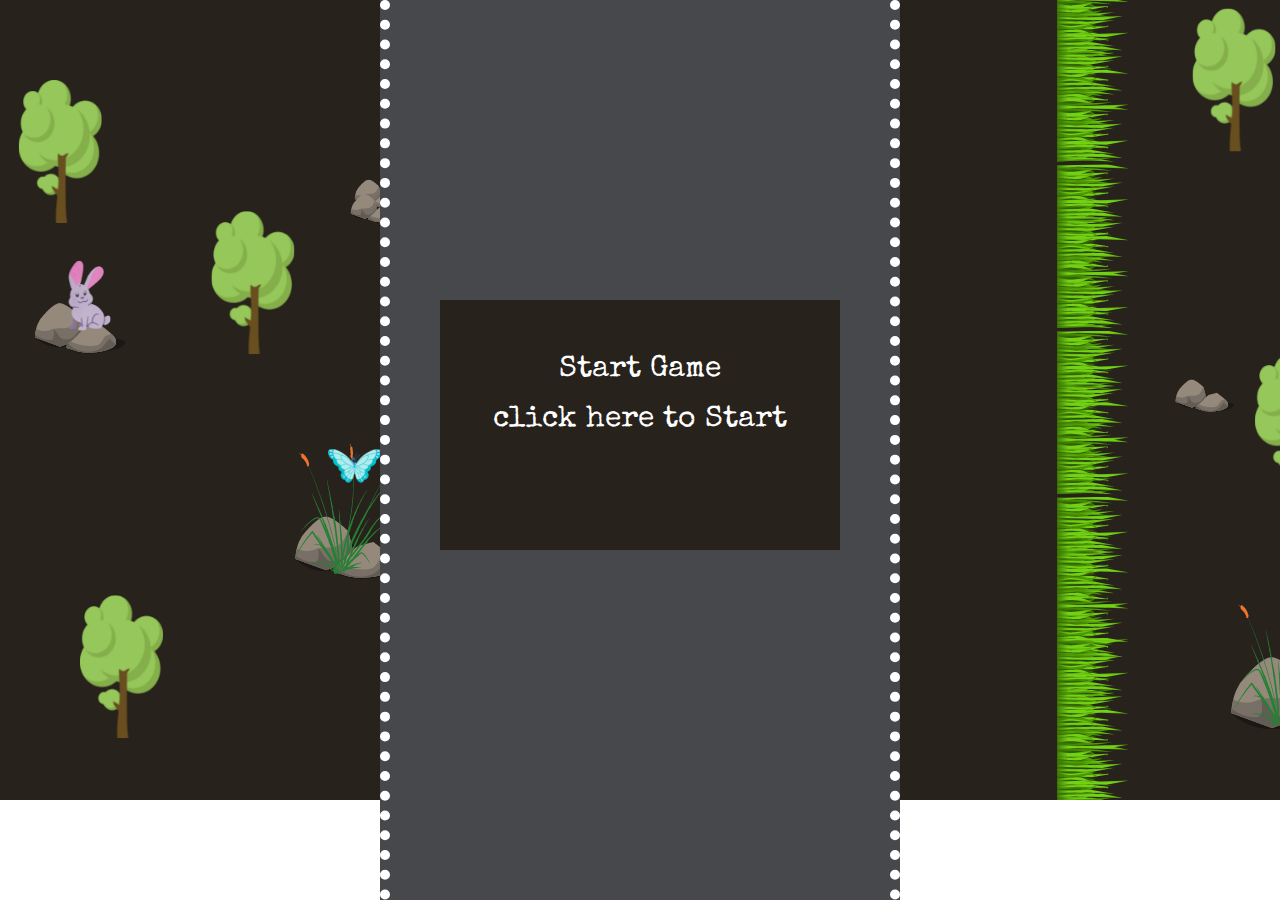
<file: index.html>
<!DOCTYPE html>
<html lang="en">
<head>
  <meta charset="UTF-8">
  <meta http-equiv="X-UA-Compatible" content="IE=edge">
  <meta name="viewport" content="width=device-width, initial-scale=1.0">
  <title>RacingCar</title>
  <link rel="stylesheet" href="cargame.css">
  <link rel="preconnect" href="https://fonts.googleapis.com">
<link rel="preconnect" href="https://fonts.gstatic.com" crossorigin>
<link href="https://fonts.googleapis.com/css2?family=Special+Elite&display=swap" rel="stylesheet">
</head>
<body>
  <div class="main">
    <div class="road">
    </div>
    <div class="banner">
     <div class="sbanner">
       <p id="f"></p>
       <p id="s"></p>
       <p id="t"></p>
     </div>
    </div>
    <div class="scoreBoard">
    </div>
    <div class="highBoard">

    </div>
  </div>
  <script src="cargame.js"></script>
</body>
</html>
</file>
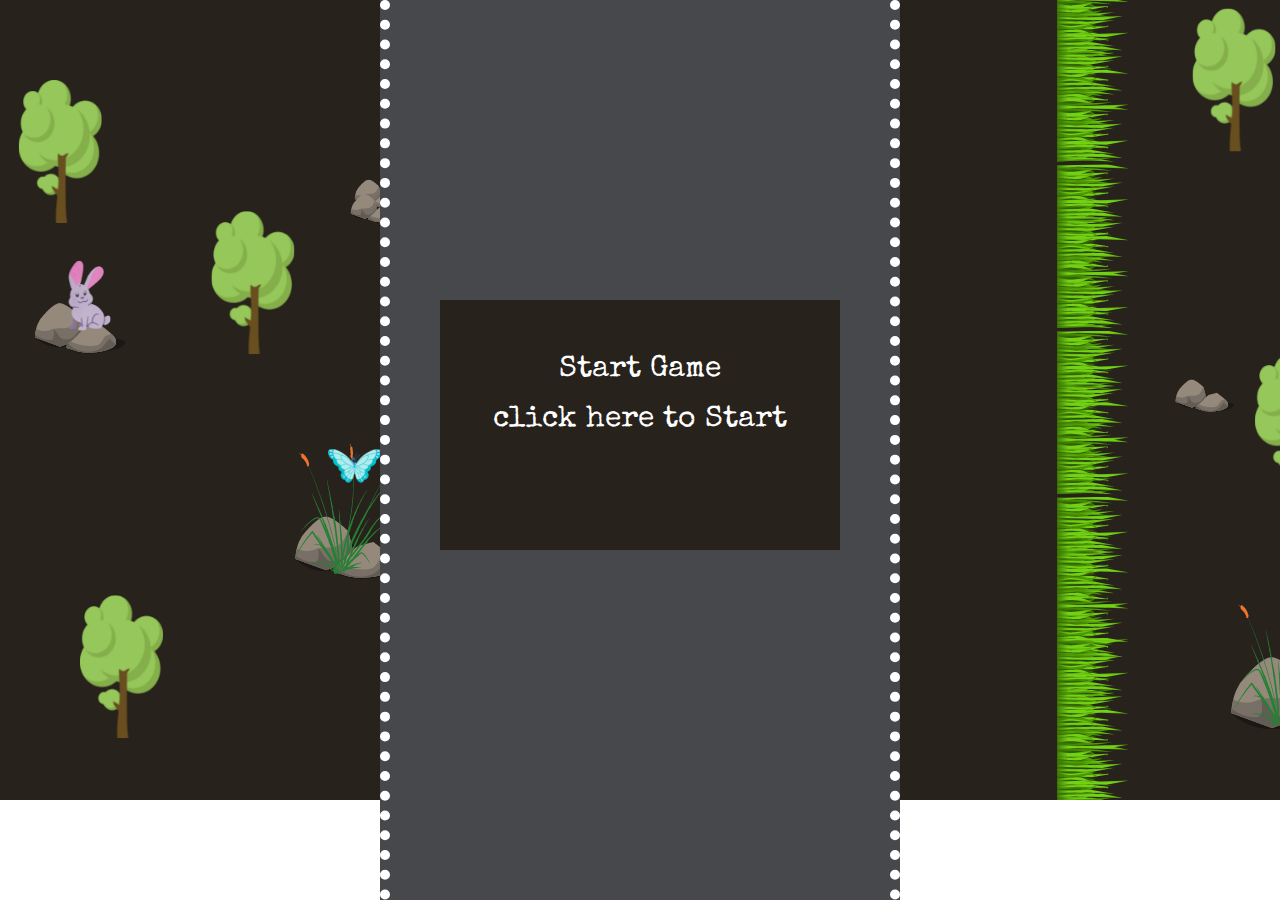
<file: cargame.html>
<!DOCTYPE html>
<html lang="en">
<head>
  <meta charset="UTF-8">
  <meta http-equiv="X-UA-Compatible" content="IE=edge">
  <meta name="viewport" content="width=device-width, initial-scale=1.0">
  <title>Document</title>
  <link rel="stylesheet" href="cargame.css">
  <link rel="preconnect" href="https://fonts.googleapis.com">
<link rel="preconnect" href="https://fonts.gstatic.com" crossorigin>
<link href="https://fonts.googleapis.com/css2?family=Special+Elite&display=swap" rel="stylesheet">
</head>
<body>
  <div class="main">
    <div class="road">
    </div>
    <div class="banner">
     <div class="sbanner">
       <p id="f"></p>
       <p id="s"></p>
       <p id="t"></p>
     </div>
    </div>
    <div class="scoreBoard">
    </div>
    <div class="highBoard">

    </div>
  </div>
  <script src="cargame.js"></script>
</body>
</html>
</file>
<file: cargame.css>
*{
  padding:0;
  margin:0;
}
.main{
  height:100vh;
  width:100%;
  background-image: url('logos/back.png');
  background-repeat: no-repeat;
}
.road{
  border-left-style:dotted;
  border-right-style:dotted;
  border-color:white;
  border-width: 10px;
  height:100vh;
  width:500px;
  background-color: #47484c;
  margin:auto;
  position: relative;  
  overflow: hidden;
}
.hide{
  display: none;
}
.scoreBoard{
  position: absolute;
  top:15px;
  left:150px;
  font-size: 35px;
  font-family: 'Special Elite', cursive;
  color:white;
}
.highBoard{
  position: absolute;
  top:60px;
  left:150px;
  font-size: 35px;
  font-family: 'Special Elite', cursive;
  color:white;
}
.banner{
  position:absolute;
  top:300px;
  height:250px;
  width:400px;
  background-color: #27221C;
}
.car{
  display: flex;
  justify-content: center;
  align-items: center;
  height:119px;
  width:59px;
  position:absolute;
  top:600px;
 
}
.line{
  height:120px;
  width:15px;
  background-color: white;
  position: absolute;
  margin-left:250px;
}
.enemy{
  display: flex;
  justify-content: center;
  align-items: center;
  position: absolute;
  height:120px;
  border-radius: 12px;
  width:62px;
  
}
.sbanner{
  display: flex;
  justify-content: center;
  align-items: center;
  flex-direction:column;
  margin-top: 45px;
  color:white;
  font-family: 'Special Elite', cursive;
}
.sbanner p{
  font-size: 30px;
  line-height: 50px;
}
</file>
